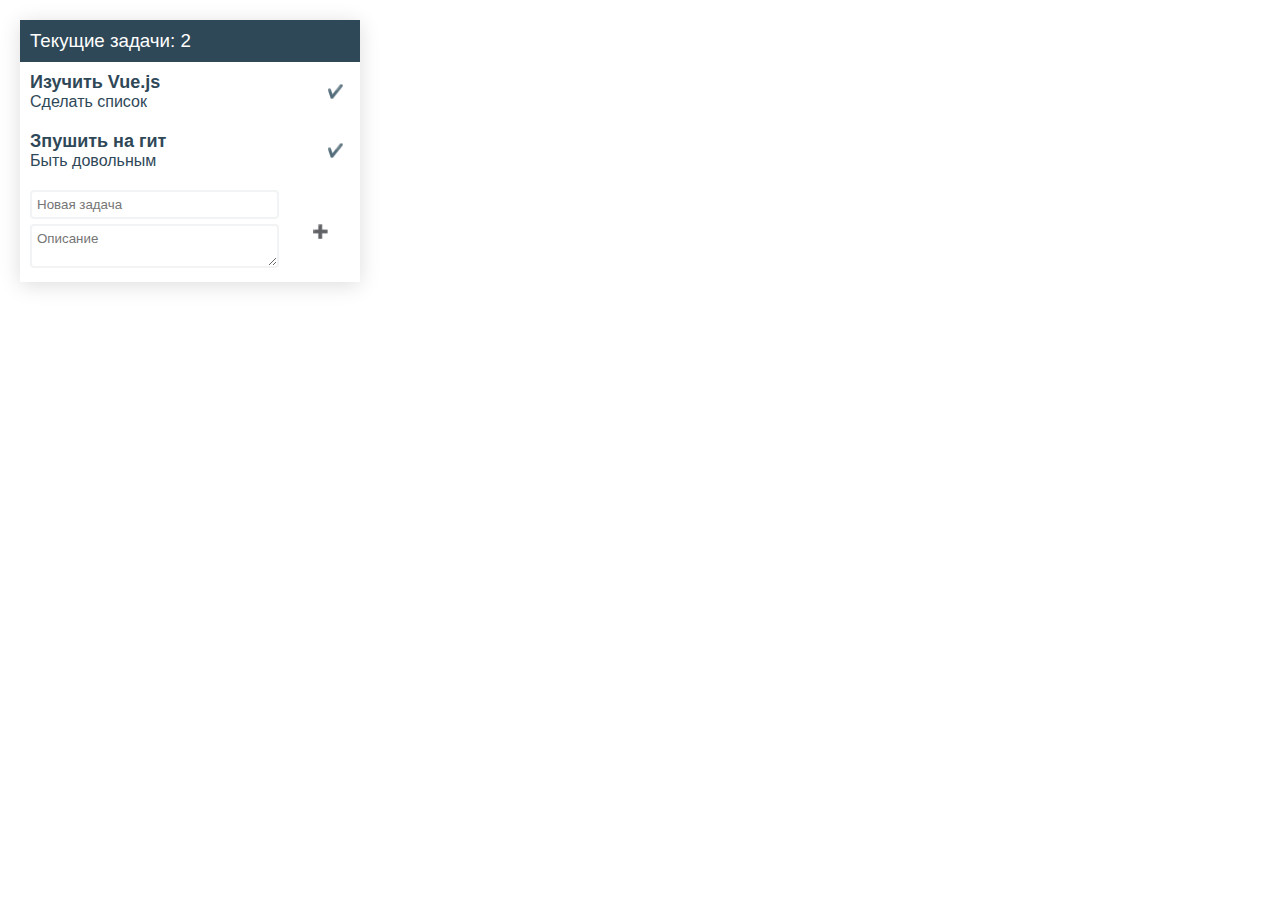
<file: to-do-list/index.html>
<!DOCTYPE html>
<html lang="en">
<head>
    <meta charset="UTF-8">
    <meta http-equiv="X-UA-Compatible" content="IE=edge">
    <meta name="viewport" content="width=device-width, initial-scale=1.0">
    <link rel="stylesheet" href="style.css">
    <title>to-do-list</title>
</head>
<body>
    <div id="app">
        <div class="stats">
            <h3 class="stats__title">{{"Текущие задачи" + ": " + tasks.length}}</h3>
            <task @task_done="delete_task(index)" :data="data" v-for="(data, index) in tasks" :key="index"></task>
        </div>
        <div class="add_task">
            <div class="add_task__input">
                <input type="text" v-model="new_task.title" placeholder="Новая задача">
                <textarea v-model="new_task.desc" placeholder="Описание"></textarea>
            </div>
            <button @click="add_task()" class="add_task__btn">➕</button>
        </div>
    </div>






    <script src="vue.js"></script>
    <script src="index.js"></script>
    
</body>
</html>
</file>
<file: to-do-list/style.css>
:root {
    --main: #2f4858;
    --white: #fff;
}
* {
    padding: 0;
    margin: 0;
    transition: all 0.3s;
}
#app {
    width: 320px;
    box-shadow: 0 3px 20px #00000023;
    font-family: 'Gilriy', sans-serif;
    padding: 10px;
    margin: 20px 0 0 20px;
    color: var(--main);
}
.stats {
    margin: 0;
}
.stats__title {
    margin: -10px -10px 10px -10px;
    padding: 10px;
    background-color: var(--main);
    color: #fff;
    font-weight: 500;
}
.task {
    display: flex;
    flex-direction: row;
    align-items: center;
    justify-content: space-between;
    margin: -10px -10px 10px -10px;
    padding: 10px;
    max-width: 100%;
}
.task:hover {
    background-color: #2f485811;
}
.task__title {
    font-size: 18px;
}
.task__desc {
    font-weight: 500;
    font-size: 16px;
}
.task__done {
    height: 30px;
    width: 30px !important;
    border: none;
    background-color: unset;
}
.task__done:hover {
    cursor: pointer;
    border-radius: 4px;
    background-color: #9ee493bb;
}
.add_task {
    display: flex;

}
.add_task__input {
    width: 80%;
}
.add_task__input input, textarea {
    width: 100%;
    min-width: 100%;
    padding: 5px 0 5px 5px;
    font-family: 'Gilroy',sans-serif;
    border: 2px solid #2f485811;
    border-radius: 4px;
}
.add_task__input input {
    margin-bottom: 5px;
}
.add_task__btn {
    width: 20%;
    border: none;
    margin-left: 20px;
    background-color: unset;
}
.add_task__btn:hover {
    cursor: pointer;
    border-radius: 4px;
    background-color: #2f485811;
}
</file>
